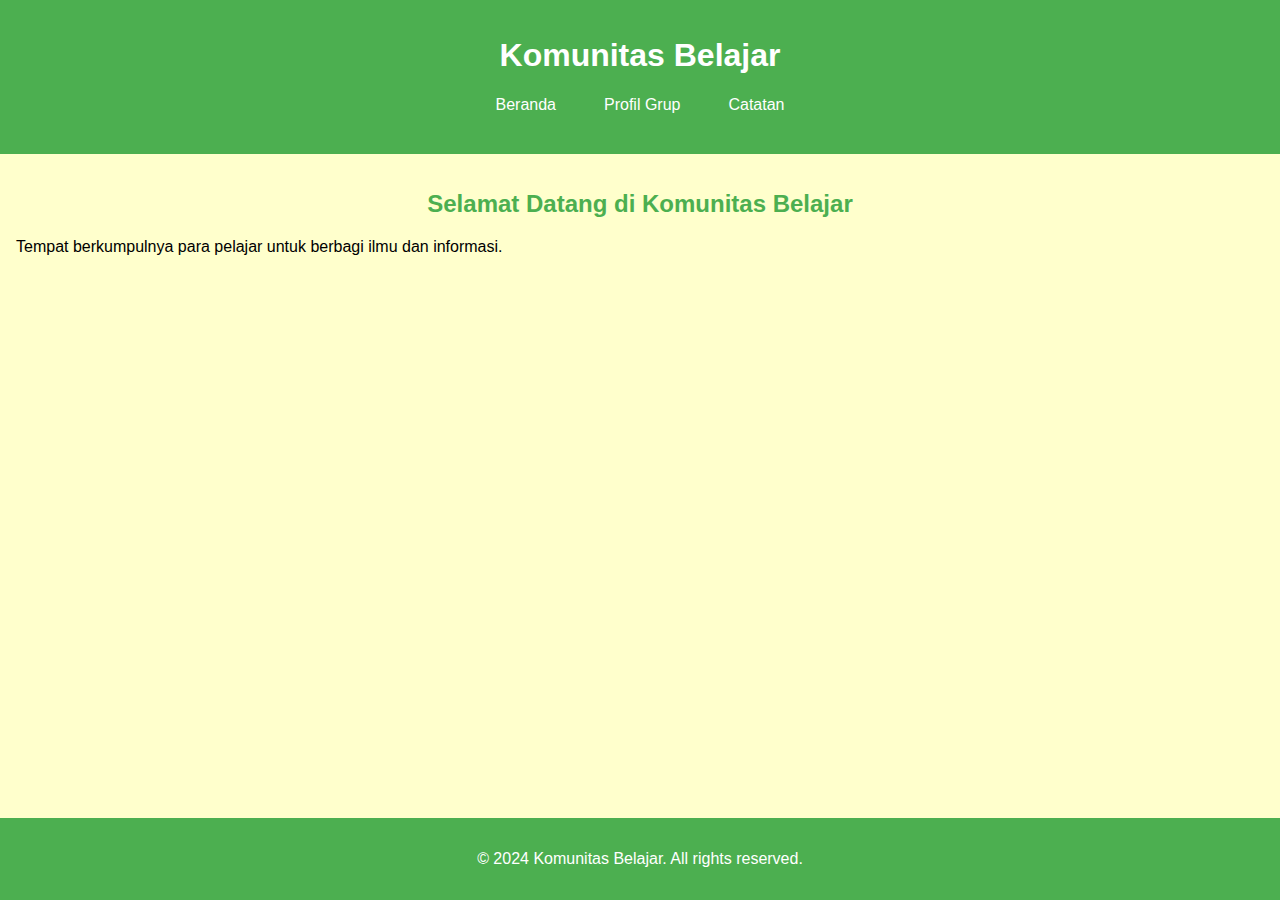
<file: index.html>
<!DOCTYPE html>
<html lang="en">
<head>
    <meta charset="UTF-8">
    <meta name="viewport" content="width=device-width, initial-scale=1.0">
    <title>Komunitas Belajar - Beranda</title>
    <link rel="stylesheet" href="styles.css">
</head>
<body>
    <header>
        <h1>Komunitas Belajar</h1>
        <nav>
            <ul>
                <li><a href="index.html">Beranda</a></li>
                <li><a href="profil.html">Profil Grup</a></li>
                <li><a href="catatan.html">Catatan</a></li>
            </ul>
        </nav>
    </header>
    <main>
        <section id="beranda">
            <h2>Selamat Datang di Komunitas Belajar</h2>
            <p>Tempat berkumpulnya para pelajar untuk berbagi ilmu dan informasi.</p>
        </section>
    </main>
    <footer>
        <p>&copy; 2024 Komunitas Belajar. All rights reserved.</p>
    </footer>
</body>
</html>
</file>
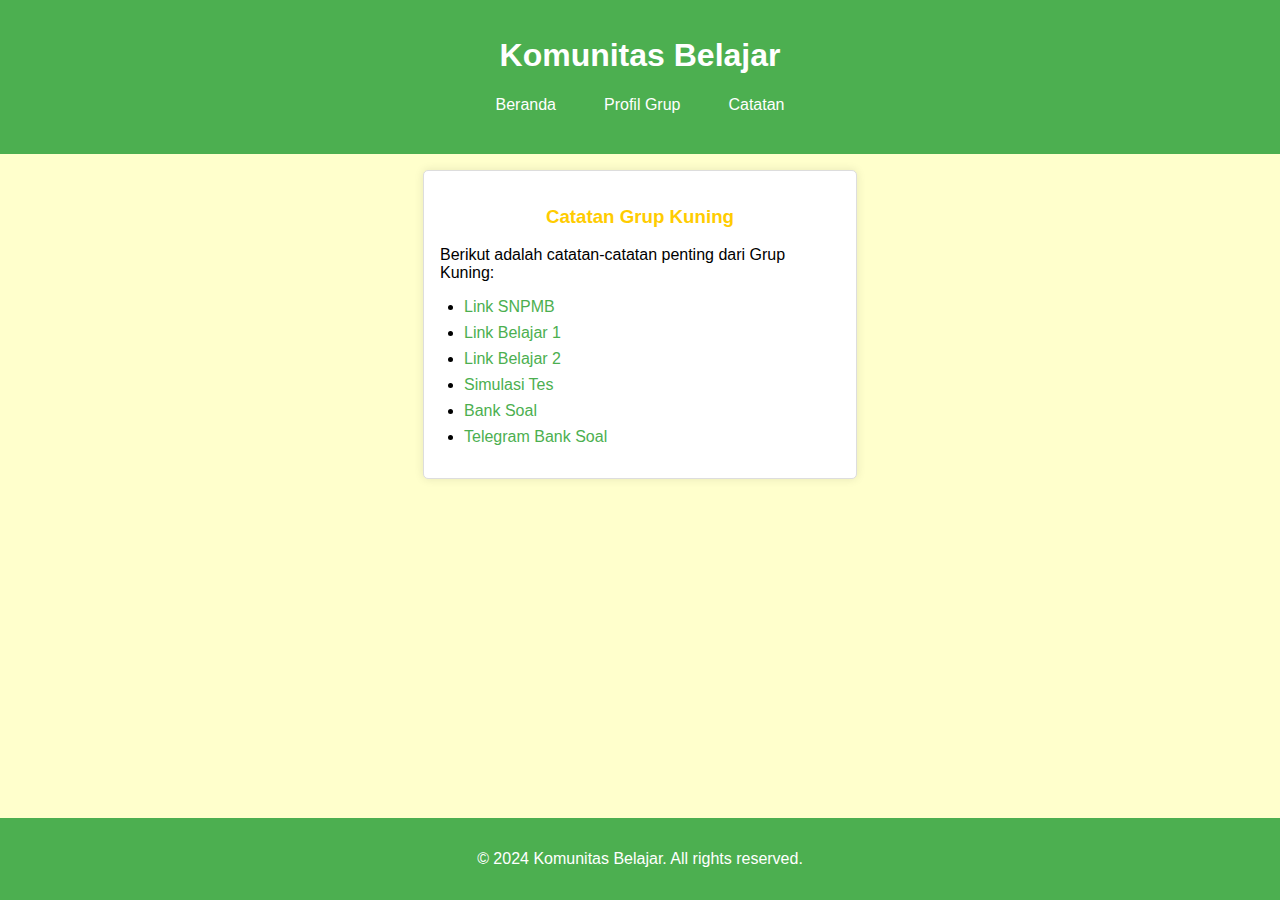
<file: catatan.html>
<!DOCTYPE html>
<html lang="en">
<head>
    <meta charset="UTF-8">
    <meta name="viewport" content="width=device-width, initial-scale=1.0">
    <title>Komunitas Belajar - Catatan</title>
    <link rel="stylesheet" href="styles.css">
</head>
<body>
    <header>
        <h1>Komunitas Belajar</h1>
        <nav>
            <ul>
                <li><a href="index.html">Beranda</a></li>
                <li><a href="profil.html">Profil Grup</a></li>
                <li><a href="catatan.html">Catatan</a></li>
            </ul>
        </nav>
    </header>
    <main>
        <section id="catatan">
            <div class="catatan-container">
                <div class="catatan">
                    <h3>Catatan Grup Kuning</h3>
                    <p>Berikut adalah catatan-catatan penting dari Grup Kuning:</p>
                    <ul>
                        <li><a href="https://portal-snpmb.bppp.kemdikbud.go.id/" target="_blank">Link SNPMB</a></li>
                        <li><a href="https://drive.google.com/folderview?id=1E3WEzOq5-KLWsWcTSdZJZc7mVQIDDyAq" target="_blank">Link Belajar 1</a></li>
                        <li><a href="https://drive.google.com/folderview?id=1-nYphSkNTFpggj2YjATmqm9j9Vek637e" target="_blank">Link Belajar 2</a></li>
                        <li><a href="https://simulasi-tes.bppp.kemdikbud.go.id/simulasi_tes/pilih_tes?ses_id=76abb2bc98b9875be9e6d3169fe90147193cf7e1&tipe=" target="_blank">Simulasi Tes</a></li>
                        <li><a href="https://drive.google.com/drive/folders/1Vpk02RFP49hKt-KDQb8fCqIHojlPB1a0" target="_blank">Bank Soal</a></li>
                        <li><a href="https://t.me/BankSoal01" target="_blank">Telegram Bank Soal</a></li>
                    </ul>
                </div>
            </div>
        </section>
    </main>
    <footer>
        <p>&copy; 2024 Komunitas Belajar. All rights reserved.</p>
    </footer>
</body>
</html>
</file>
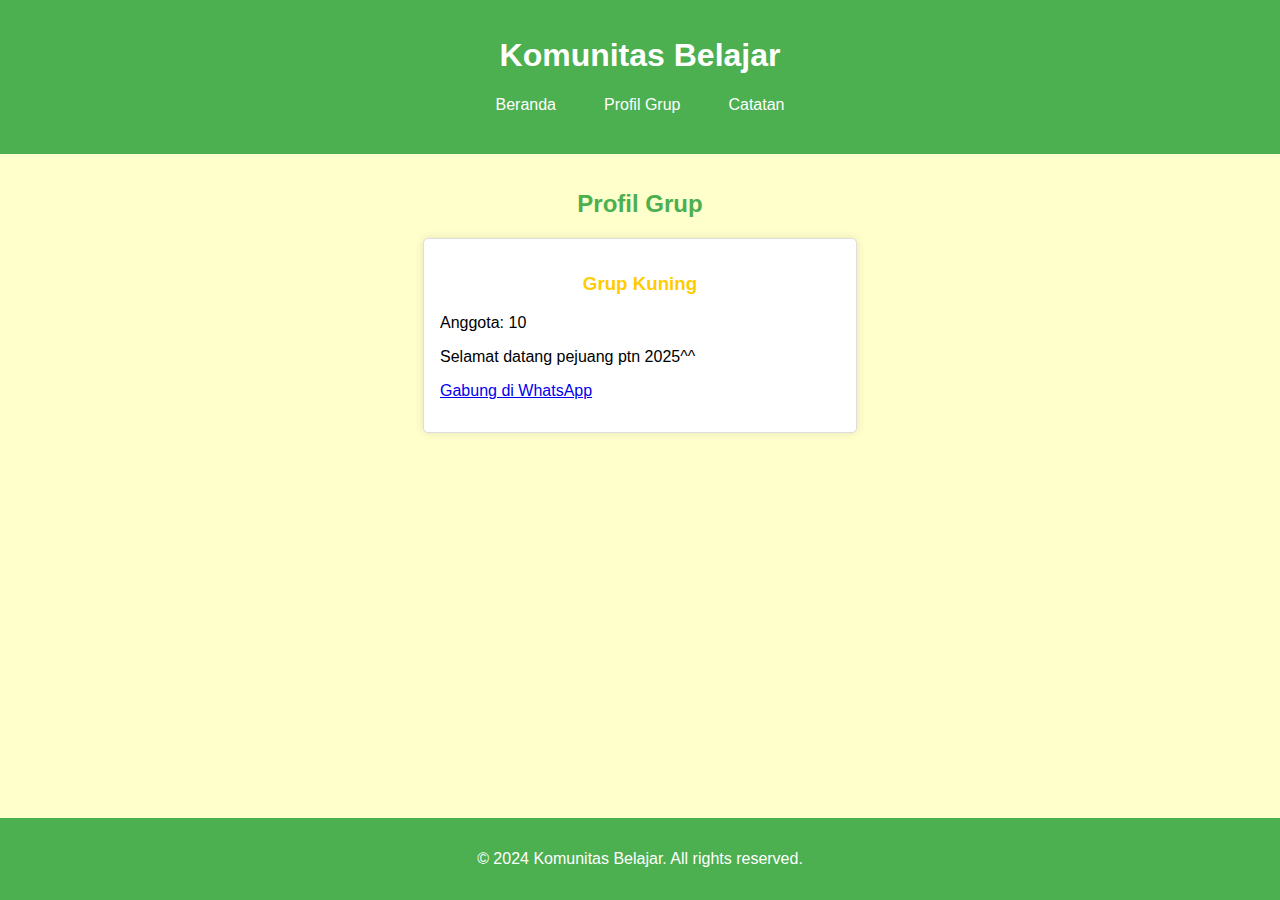
<file: profil.html>
<!DOCTYPE html>
<html lang="en">
<head>
    <meta charset="UTF-8">
    <meta name="viewport" content="width=device-width, initial-scale=1.0">
    <title>Komunitas Belajar - Profil Grup</title>
    <link rel="stylesheet" href="styles.css">
</head>
<body>
    <header>
        <h1>Komunitas Belajar</h1>
        <nav>
            <ul>
                <li><a href="index.html">Beranda</a></li>
                <li><a href="profil.html">Profil Grup</a></li>
                <li><a href="catatan.html">Catatan</a></li>
            </ul>
        </nav>
    </header>
    <main>
        <section id="profil-grup">
            <h2>Profil Grup</h2>
            <div class="profil-container">
                <div class="profil">
                    <h3>Grup Kuning</h3>
                    <p>Anggota: 10</p>
                    <p>Selamat datang pejuang ptn 2025^^</p>
                    <p><a href="https://chat.whatsapp.com/LrbktsCiQa2IeiACNFuqQl" target="_blank">Gabung di WhatsApp</a></p>
                </div>
                <!-- Tambahkan profil grup lainnya di sini -->
            </div>
        </section>
    </main>
    <footer>
        <p>&copy; 2024 Komunitas Belajar. All rights reserved.</p>
    </footer>
</body>
</html>
</file>
<file: styles.css>
body {
    font-family: Arial, sans-serif;
    margin: 0;
    padding: 0;
    background-color: #ffffcc; /* Warna latar belakang kuning */
    min-height: 100vh;
}

header {
    background-color: #4CAF50; /* Warna header hijau */
    color: white;
    padding: 1rem;
    text-align: center;
}

nav ul {
    list-style: none;
    padding: 0;
    display: flex;
    justify-content: center;
    gap: 1rem;
}

nav ul li {
    display: inline;
}

nav ul li a {
    color: white;
    text-decoration: none;
    padding: 0.5rem 1rem;
    border-radius: 5px;
}

nav ul li a:hover {
    background-color: #45a049; /* Warna saat hover */
}

main {
    padding: 1rem;
}

h2 {
    color: #4CAF50;
    text-align: center;
}

.profil-container, .catatan-container {
    display: flex;
    flex-wrap: wrap;
    gap: 1rem;
    justify-content: center;
}

.profil, .catatan {
    background-color: #fff;
    border: 1px solid #ddd;
    border-radius: 5px;
    padding: 1rem;
    width: calc(100% - 2rem);
    max-width: 400px;
    box-shadow: 0 0 10px rgba(0, 0, 0, 0.1);
}

.profil h3, .catatan h3 {
    color: #ffcc00; /* Warna kuning untuk teks grup kuning */
    text-align: center;
}

footer {
    background-color: #4CAF50;
    color: white;
    text-align: center;
    position: absolute;
    bottom: 0;
    width: 100%;
}

footer p {
    padding: 1rem;
}

ul {
    padding-left: 1.5rem;
}

ul li {
    margin-bottom: 0.5rem;
}

ul li a {
    color: #4CAF50;
    text-decoration: none;
}

ul li a:hover {
    text-decoration: underline;
}
</file>
